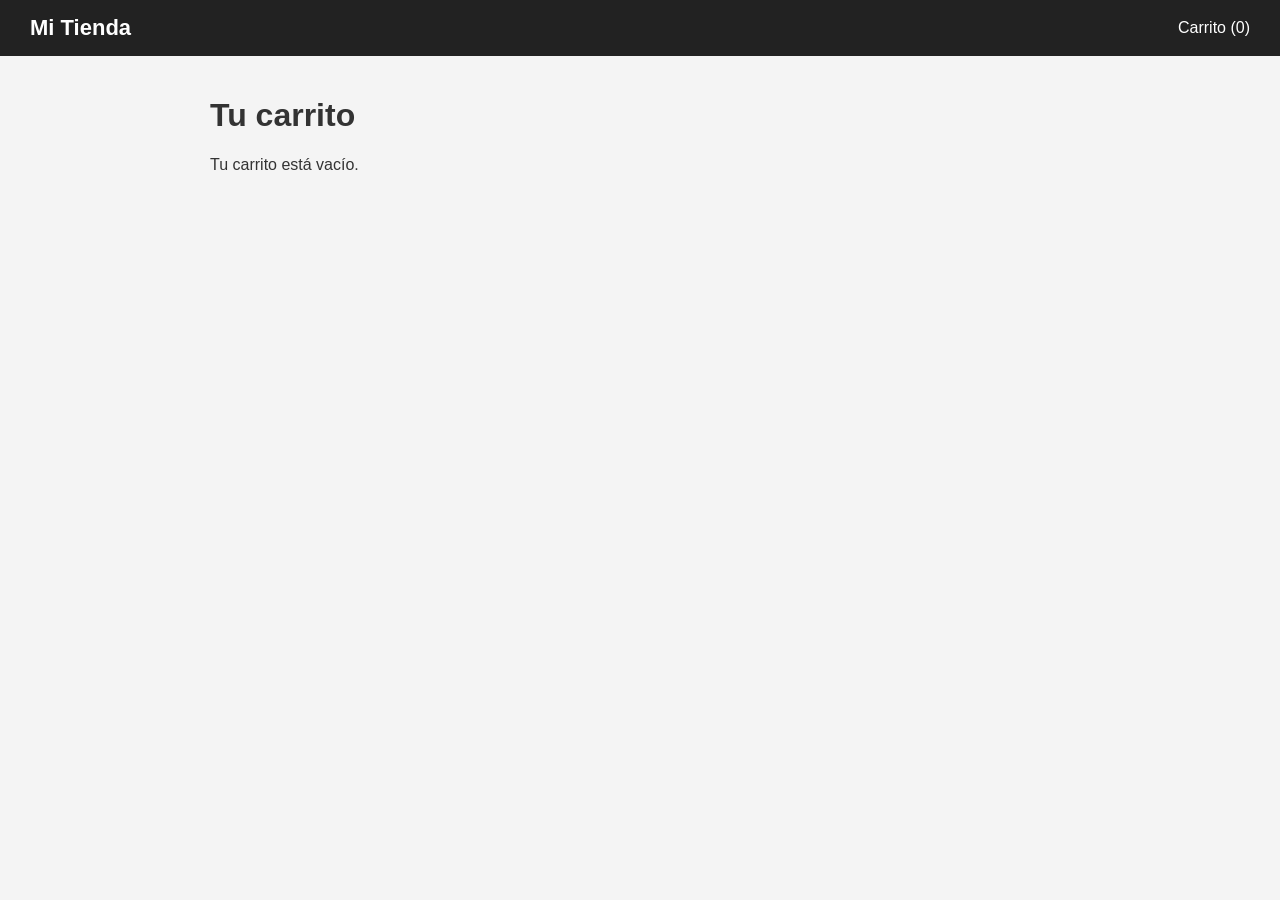
<file: tienda/frontend/carrito.html>
<!DOCTYPE html>
<html lang="es">
<head>
  <meta charset="UTF-8">
  <meta name="viewport" content="width=device-width, initial-scale=1.0">
  <title>Carrito Mi Tienda</title>
  <link rel="stylesheet" href="css/estilos.css">
</head>
<body>
  <header class="encabezado">
    <a class="logo" href="index.html">Mi Tienda</a>
    <a href="carrito.html">Carrito (<span id="contador-carrito">0</span>)</a>
  </header>

  <main class="contenido">
    <h1>Tu carrito</h1>

    <div id="lista-carrito"></div>
    <p id="precio-total" class="precio-total"></p>

    <form id="formulario-pedido" class="formulario">
      <h2>Datos para el pedido</h2>
      <label for="nombre">Nombre</label>
      <input type="text" id="nombre" required>

      <label for="email">Email</label>
      <input type="email" id="email" required>

      <button type="submit" class="boton">Hacer pedido</button>
    </form>

    <p id="mensaje-pedido" class="mensaje"></p>
  </main>

  <script src="js/carritoStorage.js"></script>
  <script src="js/carrito.js"></script>
</body>
</html>
</file>
<file: tienda/frontend/css/estilos.css>
* {
  box-sizing: border-box;
}

body {
  margin: 0;
  font-family: Arial, sans-serif;
  background-color: #f4f4f4;
  color: #333;
}

a {
  color: #1a5fb4;
}

.encabezado {
  display: flex;
  justify-content: space-between;
  align-items: center;
  padding: 15px 30px;
  background-color: #222;
}

.encabezado a {
  color: white;
  text-decoration: none;
}

.logo {
  font-size: 22px;
  font-weight: bold;
}

.contenido {
  max-width: 900px;
  margin: 0 auto;
  padding: 20px;
}

.cuadricula {
  display: grid;
  grid-template-columns: repeat(auto-fill, minmax(200px, 1fr));
  gap: 20px;
}

.tarjeta {
  background-color: white;
  border-radius: 8px;
  padding: 20px;
  text-align: center;
  box-shadow: 0 2px 5px rgba(0, 0, 0, 0.1);
}

.precio {
  font-size: 20px;
  font-weight: bold;
  color: #2a7a2a;
}

.boton {
  display: inline-block;
  padding: 10px 16px;
  background-color: #1a5fb4;
  color: white;
  border: none;
  border-radius: 5px;
  text-decoration: none;
  font-size: 15px;
  cursor: pointer;
}

.boton:hover {
  background-color: #144a8c;
}

.boton-peligro {
  background-color: #c01c28;
}

.boton-peligro:hover {
  background-color: #9a1620;
}

.detalle {
  display: flex;
  gap: 30px;
  align-items: center;
  margin-top: 20px;
  padding: 30px;
  background-color: white;
  border-radius: 8px;
}

.fila-carrito {
  display: flex;
  align-items: center;
  gap: 15px;
  margin-bottom: 10px;
  padding: 12px;
  background-color: white;
  border-radius: 8px;
}

.fila-nombre {
  flex: 1;
  font-weight: bold;
}

.fila-subtotal {
  width: 70px;
  text-align: right;
}

.precio-total {
  font-size: 22px;
  font-weight: bold;
  text-align: right;
}

.formulario {
  display: none;
  max-width: 400px;
  margin-top: 20px;
  padding: 20px;
  background-color: white;
  border-radius: 8px;
}

.formulario label {
  display: block;
  margin-top: 10px;
}

.formulario input {
  width: 100%;
  margin: 5px 0 15px 0;
  padding: 8px;
  border: 1px solid #ccc;
  border-radius: 4px;
}

.mensaje {
  font-weight: bold;
  color: #2a7a2a;
}
</file>
